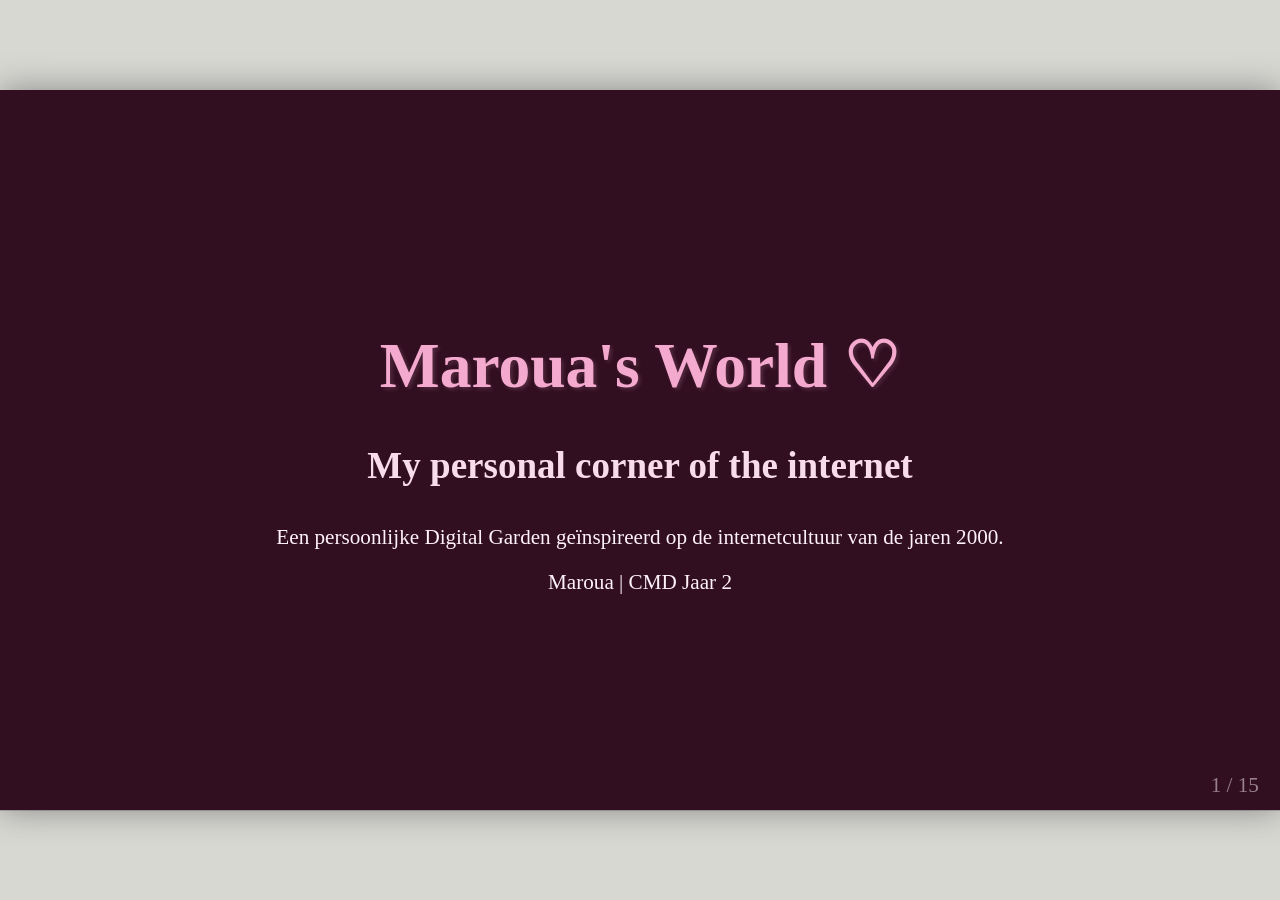
<file: oefeningen/presentatie/index.html>
<!doctype html>
<html lang="nl">
  <head>
    <meta charset="utf-8" />

    <title>Inspiratie voor mijn digital garden</title>
    <style>
      /* Zet de stylesheet naar je hand... of laat het lekker minimalistisch */

      body {
        font-family: Georgia, serif;
        background-color: #310e20;
      }

      .remark-slide-content {
        background-color: #310e20;
        color: #fff2f8;
        padding: 2.5em;
      }

      .remark-slide-content h1 {
        color: #f4a9ce;
        font-family: Georgia, serif;
        font-size: 3em;
        font-weight: 700;
        text-shadow: 2px 2px 4px rgba(244, 169, 206, 0.2);
      }

      .remark-slide-content h2,
      .remark-slide-content h3 {
        color: #f8dce9;
      }

      .remark-slide-content a {
        color: #f4a9ce;
      }

      .remark-code,
      .remark-inline-code {
        font-family: monospace;
      }
      .remark-slide-content img {
        max-width: 100%;
        max-height: 55vh;
        object-fit: contain;
        display: block;
        margin: 0 auto;
      }
    </style>
  </head>
  <body>
    <textarea id="source">
class: center, middle
<!--
In deze textarea kan je in Markdown de slides aanpassen,
zie https://github.com/gnab/remark/wiki voor alle mogelijkheden!
-->

# Maroua's World ♡

### My personal corner of the internet

Een persoonlijke Digital Garden geïnspireerd
op de internetcultuur van de jaren 2000.

Maroua | CMD Jaar 2
---

# Agenda

1. Mijn concept: Maroua's World
2. Waarom de jaren 2000?
3. Mijn interesses
4. Visuele inspiratie & stijl
5. 10 inspiratielinks
6. 50 inspiratieafbeeldingen
7. Mijn website-idee & interacties
8. Introtekst
---

# Mijn concept: Maroua's World ♡

Maroua's World wordt een persoonlijke Digital Garden
waarin ik mijn interesses, herinneringen en
favoriete media verzamel.

- Muziek, films, boeken en games
- Persoonlijke verhalen en herinneringen
- Een interactieve website die met mij meegroeit

De website krijgt de uitstraling van een oude
computerdesktop uit de jaren 2000.

Bezoekers kunnen mijn wereld ontdekken door
op desktopiconen en vensters te klikken.
---

# Waarom de jaren 2000?

Mijn eerste idee was een website geïnspireerd
op de jaren 80 en 90.

Maar omdat mijn website Maroua's World heet,
wilde ik het concept persoonlijker maken.

- Ik ben geboren in 2004.
- Daarom wilde ik mijn website baseren op
  het tijdperk waarin ik ben geboren.
- De internetcultuur uit die periode spreekt
  mij aan, vooral de persoonlijke websites
  en oude computerinterfaces.

Ik combineer deze 2000s aesthetic met
mijn eigen smaak: Y2K, Gothic Glam en McBling.

---


# 10 inspiratielinks ♡

Mijn inspiratie komt uit persoonlijke websites,
oude internetinterfaces en Y2K-design.

1. [SpaceHey](https://spacehey.com/) - persoonlijke profielen
2. [Neocities](https://neocities.org/) - creatieve websites
3. [MelonLand](https://melonland.net/) - persoonlijk webdesign
4. [GifCities](https://gifcities.org/) - retro GIF-animaties
5. [88x31 GIF Database](https://88x31db.com/) - webbuttons
6. [Cameron's World](https://www.cameronsworld.net/) - oude webcultuur
7. [Windows 93](https://www.windows93.net/) - desktopinteracties
8. [Web Design Museum](https://www.webdesignmuseum.org/) - oude websites
9. [Internet Archive](https://archive.org/) - digitale nostalgie
10. [The Useless Web](https://theuselessweb.com/) - speelse interacties
---


# Wat neem ik mee uit mijn inspiratie? ♡

**Persoonlijke vormgeving**
SpaceHey, Neocities en MelonLand laten zien
hoe je een website echt eigen kunt maken.

**Navigatie en interactie**
Windows 93 inspireert mijn desktopiconen
en vensters. The Useless Web laat zien
hoe interacties speels kunnen zijn.

**Visuele details**
GifCities en 88x31db inspireren kleine
GIFs, buttons en decoraties.

**Internetgeschiedenis**
Cameron's World, Web Design Museum en
Internet Archive helpen mij de oude
internetstijl beter te begrijpen.

Mijn doel: een persoonlijke website met
een nostalgische uitstraling, maar
wel overzichtelijk en leesbaar.

---

# Mijn homepage: Maroua's World ♡

Mijn homepage wordt een interactieve
desktop geïnspireerd op de jaren 2000.

- Achtergrond: donker bordeauxrood met
  een subtiel sierlijk patroon.
- Titel: roze, gotische letters met glitter.
- Navigatie: desktopiconen voor mijn interesses.
- Vensters: roze pop-ups met informatie,
  afbeeldingen en persoonlijke verhalen.
- Extra details: hartjes, vlinders,
  een muziekspeler en kleine animaties.

Ik wil een nostalgische en persoonlijke
uitstraling creëren, zonder dat de
homepage te druk wordt.
---

# Ontdek Maroua's World ♡

Bezoekers kunnen via desktopiconen
verschillende onderdelen openen.

- About Me: wie ik ben en wat ik leuk vind.
- My Music: favoriete artiesten en albums.
- My Movies: films en series.
- My Books: boeken die ik heb gelezen.
- My Games: favoriete videogames.

# Interacties

Door op een icoon te klikken, opent een
venster met de bijbehorende inhoud.

Later wil ik experimenteren met een
muziekspeler, animaties en vensters
die je kunt verplaatsen.

---
# Mijn visuele inspiratie ♡

Voor Maroua's World combineer ik verschillende
stijlen uit de jaren 2000.

- Y2K: oude Windows-vensters, desktopiconen
  en persoonlijke websites.
- Gothic Glam: gotische letters, donkere
  kleuren en sierlijke patronen.
- McBling: roze, glitters en glanzende details.
- Dark Feminine: kant, hartjes en vlinders.

Ik wil deze stijlen combineren tot een
persoonlijke, nostalgische digitale wereld.

---

<!-- Slide zonder titel! -->

# Internet & desktopinterfaces

![Internetinspiratie](./marouas_world_01_internet.png)

---


# Y2K-technologie

![Y2K-technologie](./marouas_world_02_tech.png)

---

# Gothic Glam & typografie

![Typografie](./marouas_world_03_typography.png)

---

# McBling & glitter

![McBling](./marouas_world_04_mcbling.png)

---

# Patronen & decoraties

![Patronen](./marouas_world_05_patterns.png)


---


# Introtekst ♡

Welcome to Maroua's World! Een persoonlijke
digitale wereld vol muziek, films, boeken,
games en herinneringen, geïnspireerd op
de internetcultuur van de jaren 2000.

### Hoe wil ik dit vertellen?

Met interactieve desktopiconen, roze vensters,
persoonlijke verhalen en afbeeldingen.

De website groeit met mijn interesses mee,
net als een echte Digital Garden.


<!-- Laat onderstaande staan anders breekt je presentatie -->
    </textarea>
    <script src="./remark-latest.min.js"></script>
    <script>
      var slideshow = remark.create({
        ratio: "16:9",
      });
    </script>
  </body>
</html>
</file>
